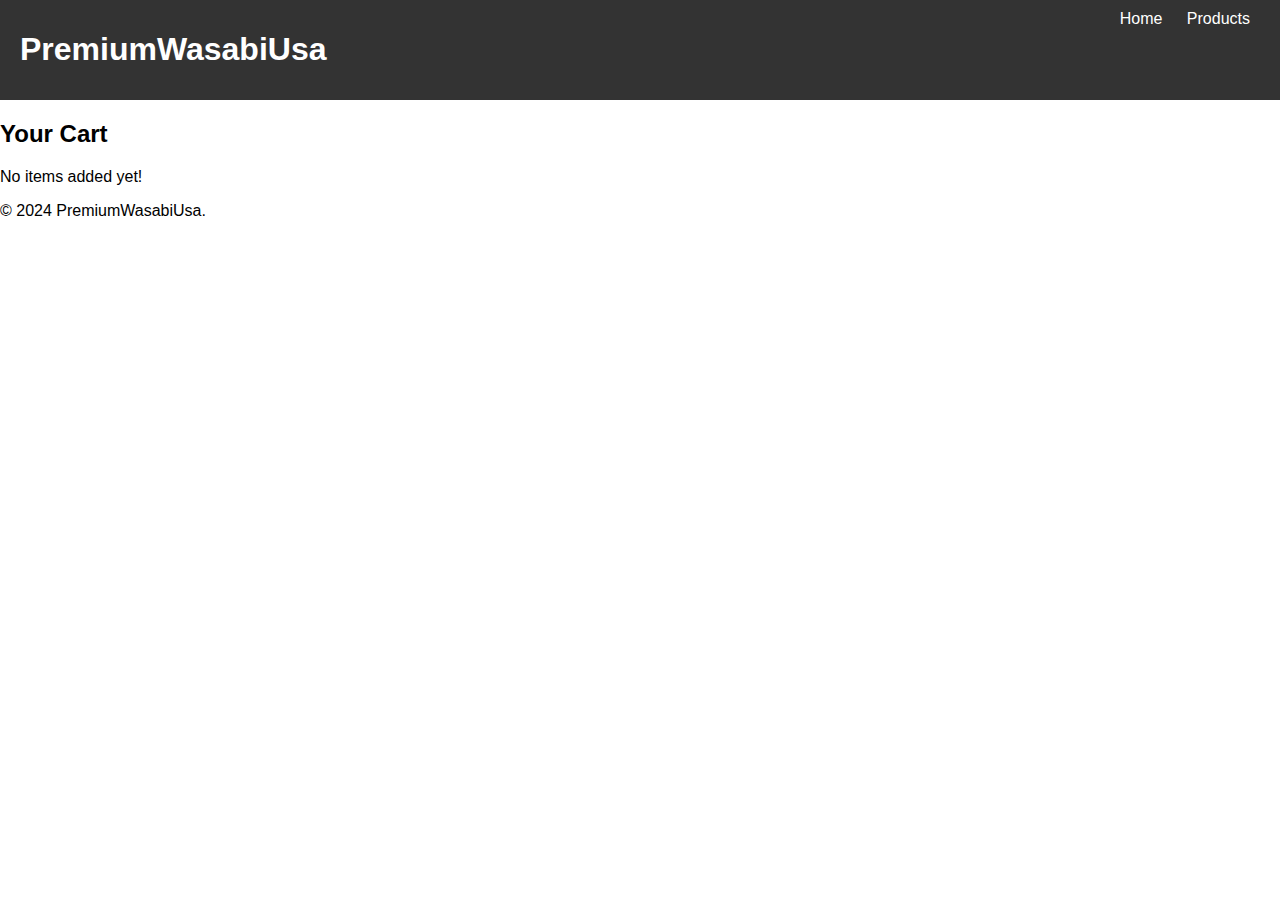
<file: cart.html>
<!DOCTYPE html>
<html lang="en">
<head>
    <!-- Google Analytics -->
    <script async src="https://www.googletagmanager.com/gtag/js?id=G-SFW0DPP8CH"></script>
    <script>
      window.dataLayer = window.dataLayer || [];
      function gtag(){dataLayer.push(arguments);}
      gtag('js', new Date());
      gtag('config', 'G-SFW0DPP8CH');
    </script>
    <meta charset="UTF-8">
    <meta name="viewport" content="width=device-width, initial-scale=1.0">
    <title>Cart - PremiumWasabiUsa</title>
    <link rel="stylesheet" href="style.css">
</head>
<body>
    <header>
        <h1>PremiumWasabiUsa</h1>
        <nav>
            <a href="index.html">Home</a>
            <a href="product.html">Products</a>
        </nav>
    </header>

    <section class="cart">
        <h2>Your Cart</h2>
        <p>No items added yet!</p>
    </section>

    <footer>
        <p>&copy; 2024 PremiumWasabiUsa.</p>
    </footer>
</body>
</html>
</file>
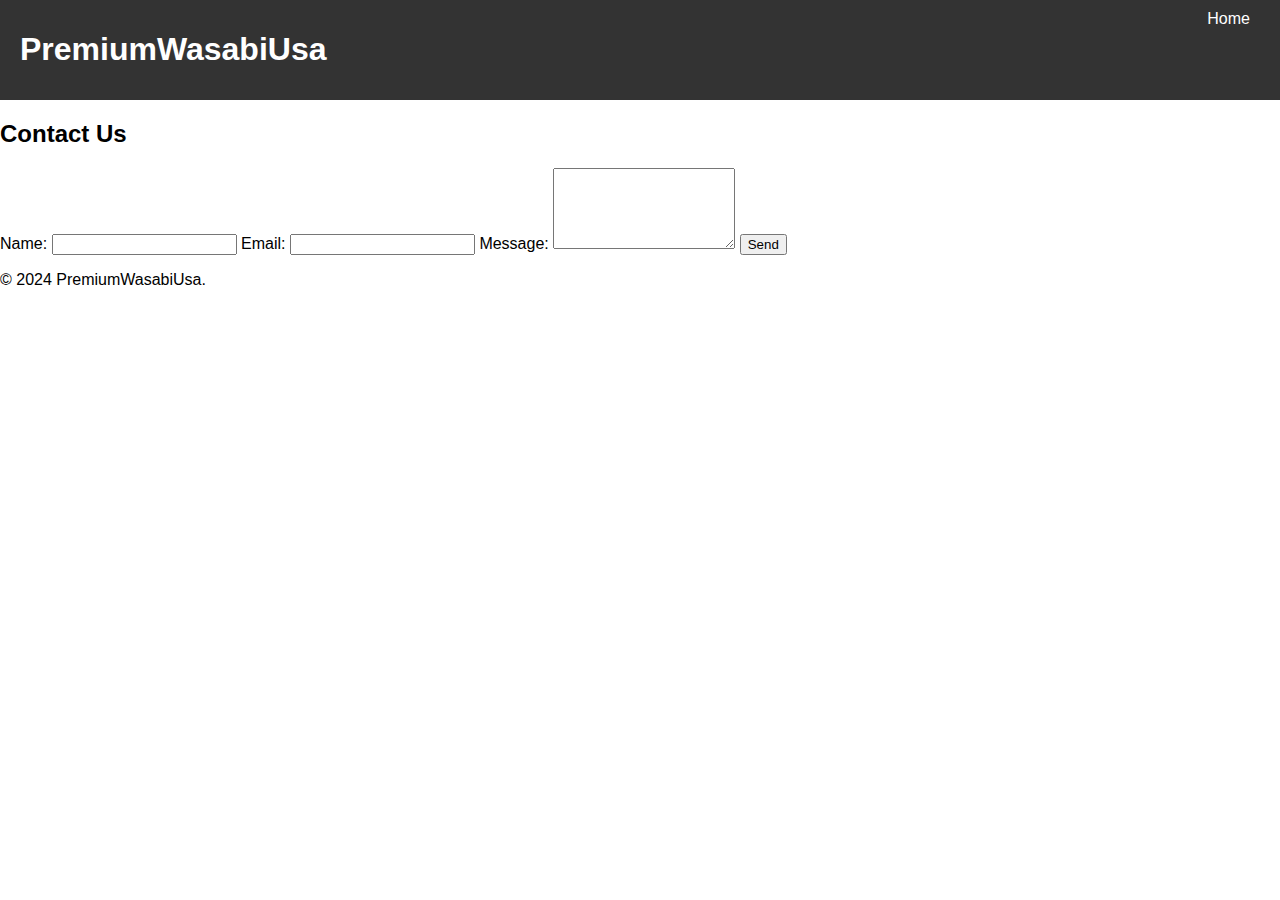
<file: contact.html>
<!DOCTYPE html>
<html lang="en">
<head>
    <!-- Google Analytics -->
    <script async src="https://www.googletagmanager.com/gtag/js?id=G-SFW0DPP8CH"></script>
    <script>
      window.dataLayer = window.dataLayer || [];
      function gtag(){dataLayer.push(arguments);}
      gtag('js', new Date());
      gtag('config', 'G-SFW0DPP8CH');
    </script>
    <meta charset="UTF-8">
    <meta name="viewport" content="width=device-width, initial-scale=1.0">
    <title>Contact Us - PremiumWasabiUsa</title>
    <link rel="stylesheet" href="style.css">
</head>
<body>
    <header>
        <h1>PremiumWasabiUsa</h1>
        <nav>
            <a href="index.html">Home</a>
        </nav>
    </header>

    <section class="contact-form">
        <h2>Contact Us</h2>
        <form>
            <label for="name">Name:</label>
            <input type="text" id="name" required>
            <label for="email">Email:</label>
            <input type="email" id="email" required>
            <label for="message">Message:</label>
            <textarea id="message" rows="5"></textarea>
            <button type="submit">Send</button>
        </form>
    </section>

    <footer>
        <p>&copy; 2024 PremiumWasabiUsa.</p>
    </footer>
</body>
</html>
</file>
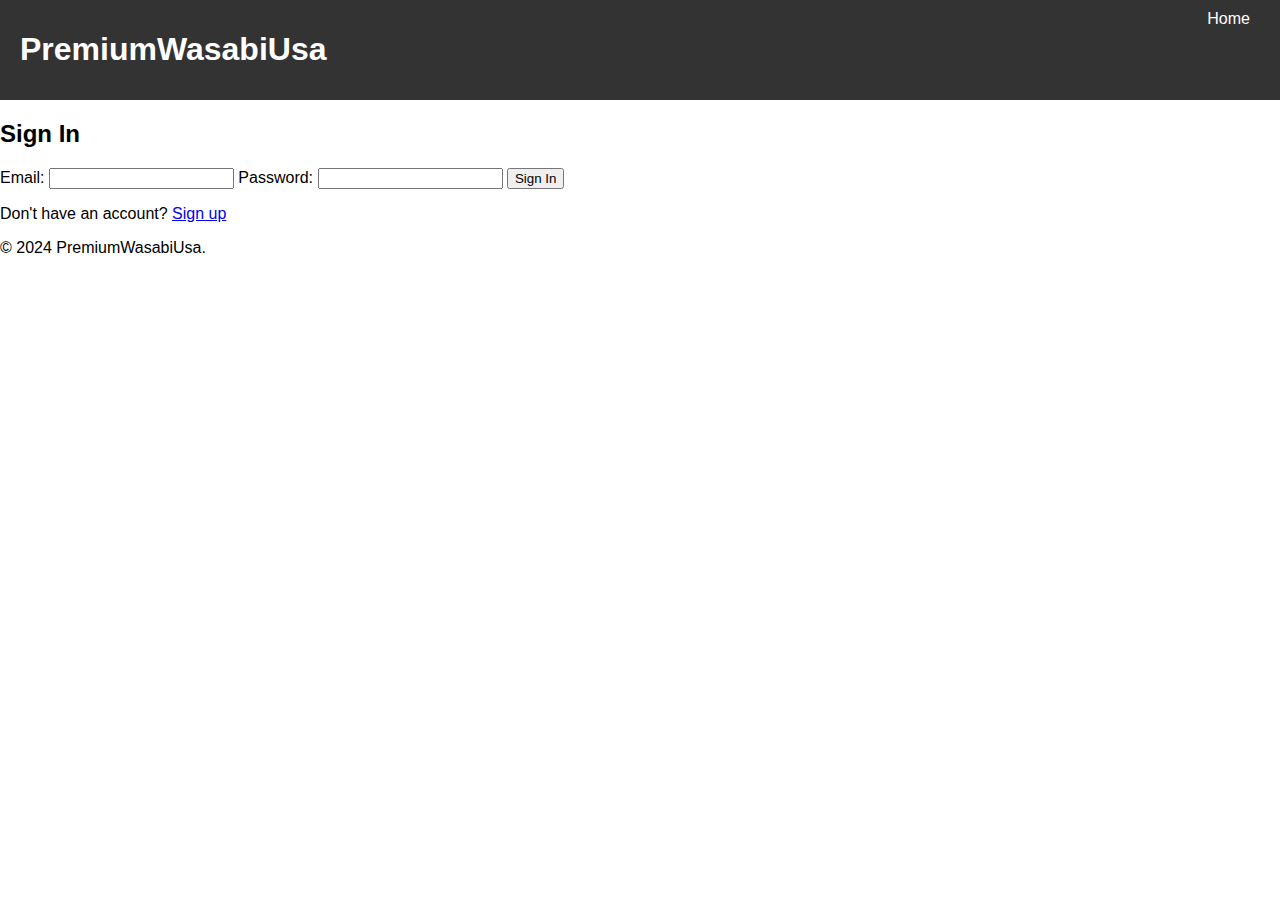
<file: signin.html>
<!DOCTYPE html>
<html lang="en">
<head>
      <!-- Google Analytics -->
    <script async src="https://www.googletagmanager.com/gtag/js?id=G-SFW0DPP8CH"></script>
    <script>
      window.dataLayer = window.dataLayer || [];
      function gtag(){dataLayer.push(arguments);}
      gtag('js', new Date());
      gtag('config', 'G-SFW0DPP8CH');
    </script>
    <meta charset="UTF-8">
    <meta name="viewport" content="width=device-width, initial-scale=1.0">
    <title>Sign In - PremiumWasabiUsa</title>
    <link rel="stylesheet" href="style.css">
</head>
<body>
    <header>
        <h1>PremiumWasabiUsa</h1>
        <nav>
            <a href="index.html">Home</a>
        </nav>
    </header>

    <section class="signin-form">
        <h2>Sign In</h2>
        <form action="#">
            <label for="email">Email:</label>
            <input type="email" id="email" required>
            <label for="password">Password:</label>
            <input type="password" id="password" required>
            <button type="submit">Sign In</button>
        </form>
        <p>Don't have an account? <a href="#">Sign up</a></p>
    </section>

    <footer>
        <p>&copy; 2024 PremiumWasabiUsa.</p>
    </footer>
</body>
</html>
</file>
<file: style.css>
body {
    font-family: Arial, sans-serif;
    margin: 0;
    padding: 0;
}
header {
    background-color: #333;
    color: white;
    display: flex;
    justify-content: space-between;
    padding: 10px 20px;
}
header nav a {
    margin: 0 10px;
    color: white;
    text-decoration: none;
}
.hero {
    text-align: center;
    padding: 100px;
    background-color: #f4f4f4;
}
.button {
    display: inline-block;
    padding: 10px;
    background: #007bff;
    color: white;
    border: none;
    text-decoration: none;
}
.product-card img {
    width: 100%;
    height: auto;
}

.hero {
    background: url('istockphoto-1560146661-612x612.jpg') no-repeat center center/cover;
    color: white;
    text-align: center;
    padding: 100px 20px;
}
</file>
